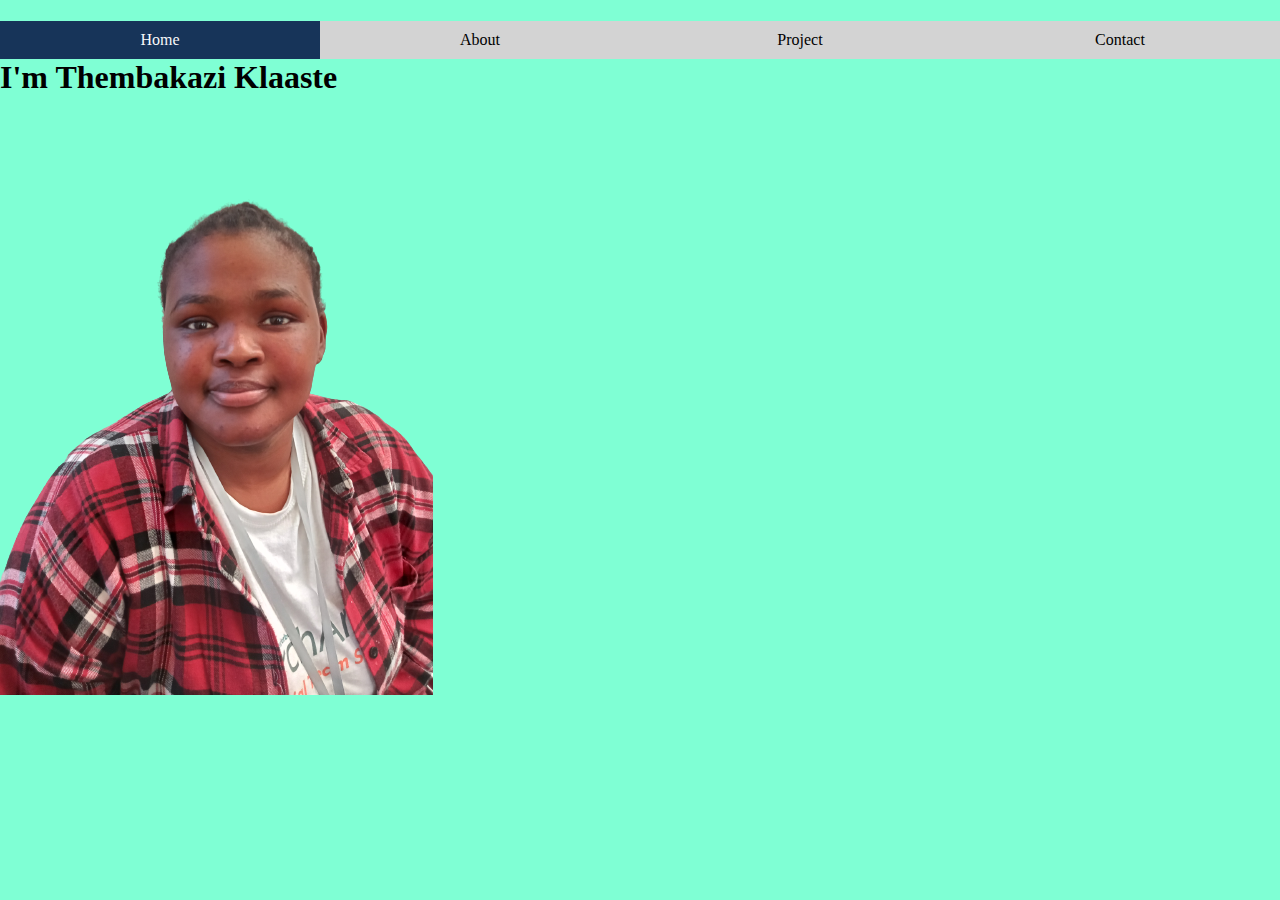
<file: Yolisaklaaste1/index.html>
<!DOCTYPE html>
<html>
<head>
    <title>Thembakazi's Portfolio</title>
    <link rel="stylesheet" href="style.css">
</head>
<body>
    <div class="nav-bar">
        <ul>
      <li><a href="index.html" class="active"> Home</a></li> 
      <li><a href="about.html" >About</a></li>
      <li><a href="project.html">Project</a></li> 
      <li><a href="contact.html">Contact</a></li> 
        </ul>   
    </div>
    </nav>
    <h1>I'm Thembakazi Klaaste</h1>
    <img src="img1.jpg-removebg-preview (1).png">
</body>
</html>
</file>
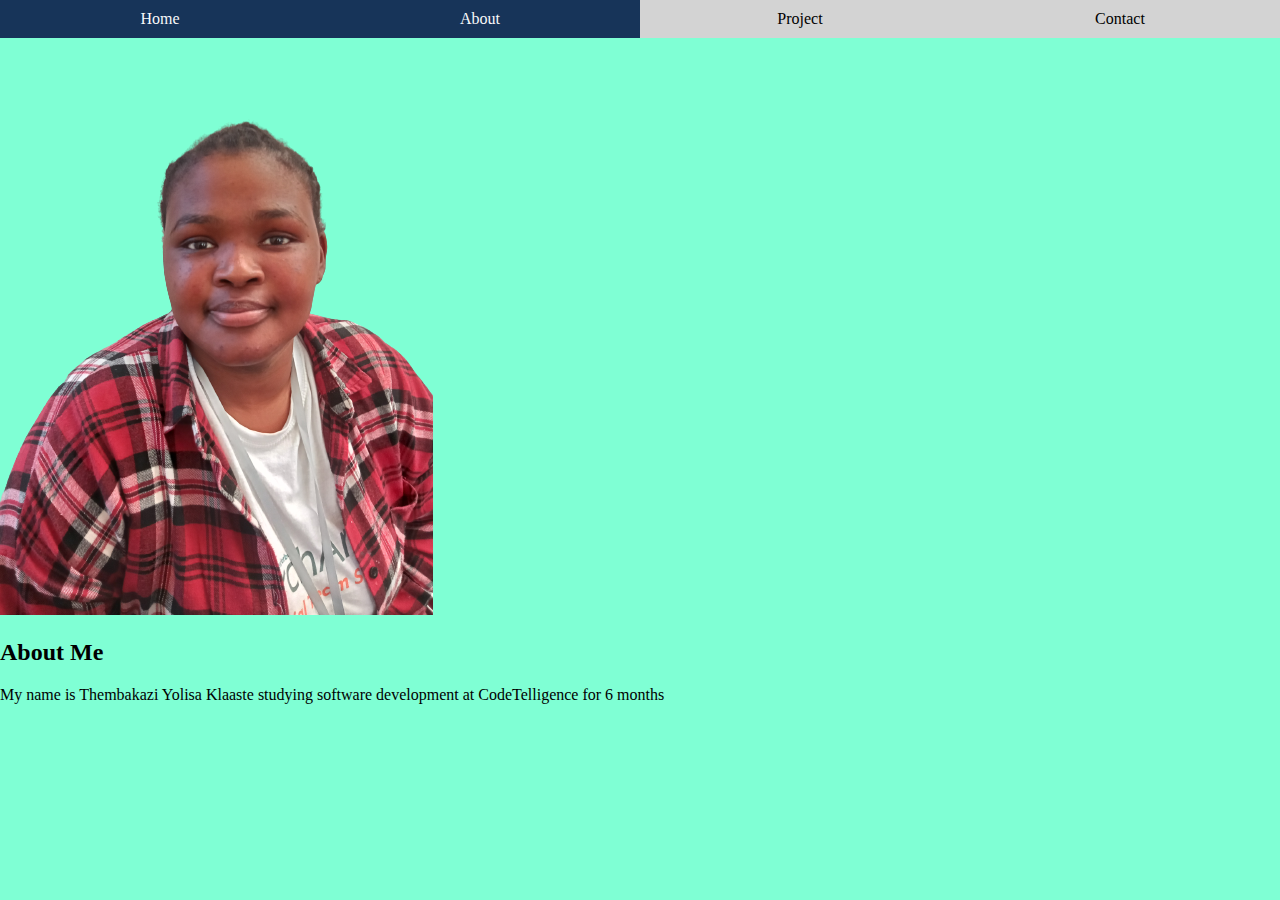
<file: Yolisaklaaste1/about.html>
<!DOCTYPE html>
<html>
<head>
    <title>Thembakazi's Portfolio</title>
    <link rel="stylesheet" href="style.css">
</head>
<body>
    <div class="nav-bar">
        <ul>
      <li><a href="index.html" > Home</a></li> 
      <li><a href="about.html" class="active" >About</a></li>
      <li><a href="project.html">Project</a></li> 
      <li><a href="contact.html">Contact</a></li> 
        </ul>   
    </div>
    </nav>
    <img src="img1.jpg-removebg-preview (1).png">
    <section>
        <h2>About Me</h2>
        <p>My name is Thembakazi Yolisa Klaaste studying software development at CodeTelligence for 6 months</p>
    </section>
</body>
</html>
</file>
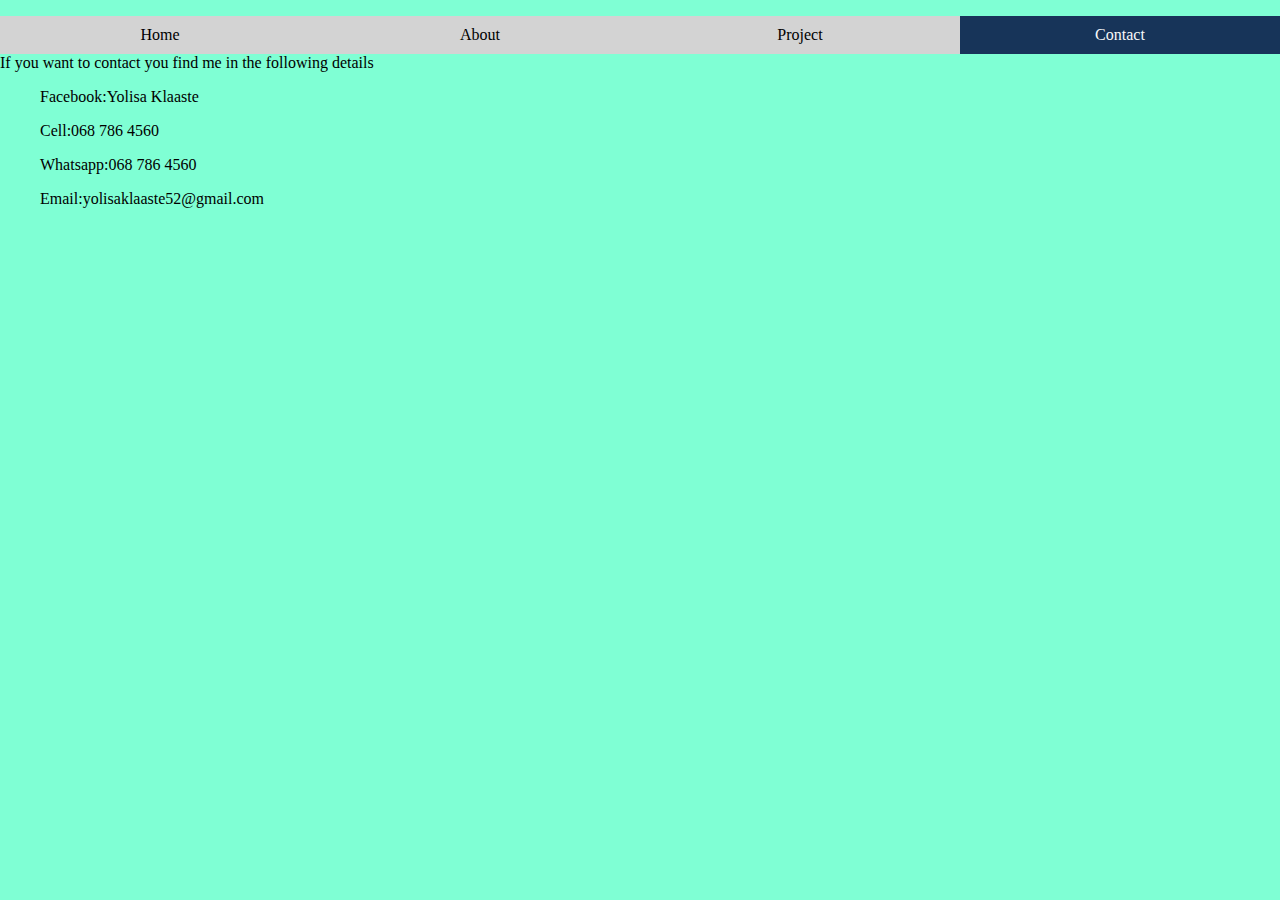
<file: Yolisaklaaste1/contact.html>
<!DOCTYPE html>
<html>
<head>
    <title>Thembakazi's Portfolio</title>
    <link rel="stylesheet" href="style.css">
</head>
<body>
    <div class="nav-bar">
        <ul>
      <li><a href="#"> Home</a></li> 
      <li><a href="about.html" >About</a></li>
      <li><a href="project.html">Project</a></li> 
      <li><a href="contact.html" class="active">Contact</a></li> 
        </ul>   
    </div>
    </nav>
    <section>
        <p>If you want to contact you find me in the following details</p>
        <ul><p>Facebook:Yolisa Klaaste</p></ul>
        <ul><p>Cell:068 786 4560</p></ul>
        <ul><p>Whatsapp:068 786 4560</p></ul>
        <ul><p>Email:yolisaklaaste52@gmail.com</p></ul>
    </section>
</body>
</html>
</file>
<file: Yolisaklaaste1/style.css>
body{
    background-color: aquamarine;
}
*{
    box-sizing: border-box;
}
html,body{
    margin: 0;
    padding: 0;
}
.nav-bar a{
    text-decoration: none;
    color: black;
    display: block;
}
.nav-bar ul{
    list-style-type: none;
    margin: 0;
    padding: 0;
}
.nav-bar ul li a{
    padding: 10px;
    background: lightgrey;
}
.nav-bar ul li a:hover{
background: #173459;
color: #f8f9f9;
}
.nav-bar .active{
    background: #173459;
    color: #f8f9f9;
}
.nav-bar ul li {
    float: left;
    width: 25%;
    text-align: center;
}
</file>
